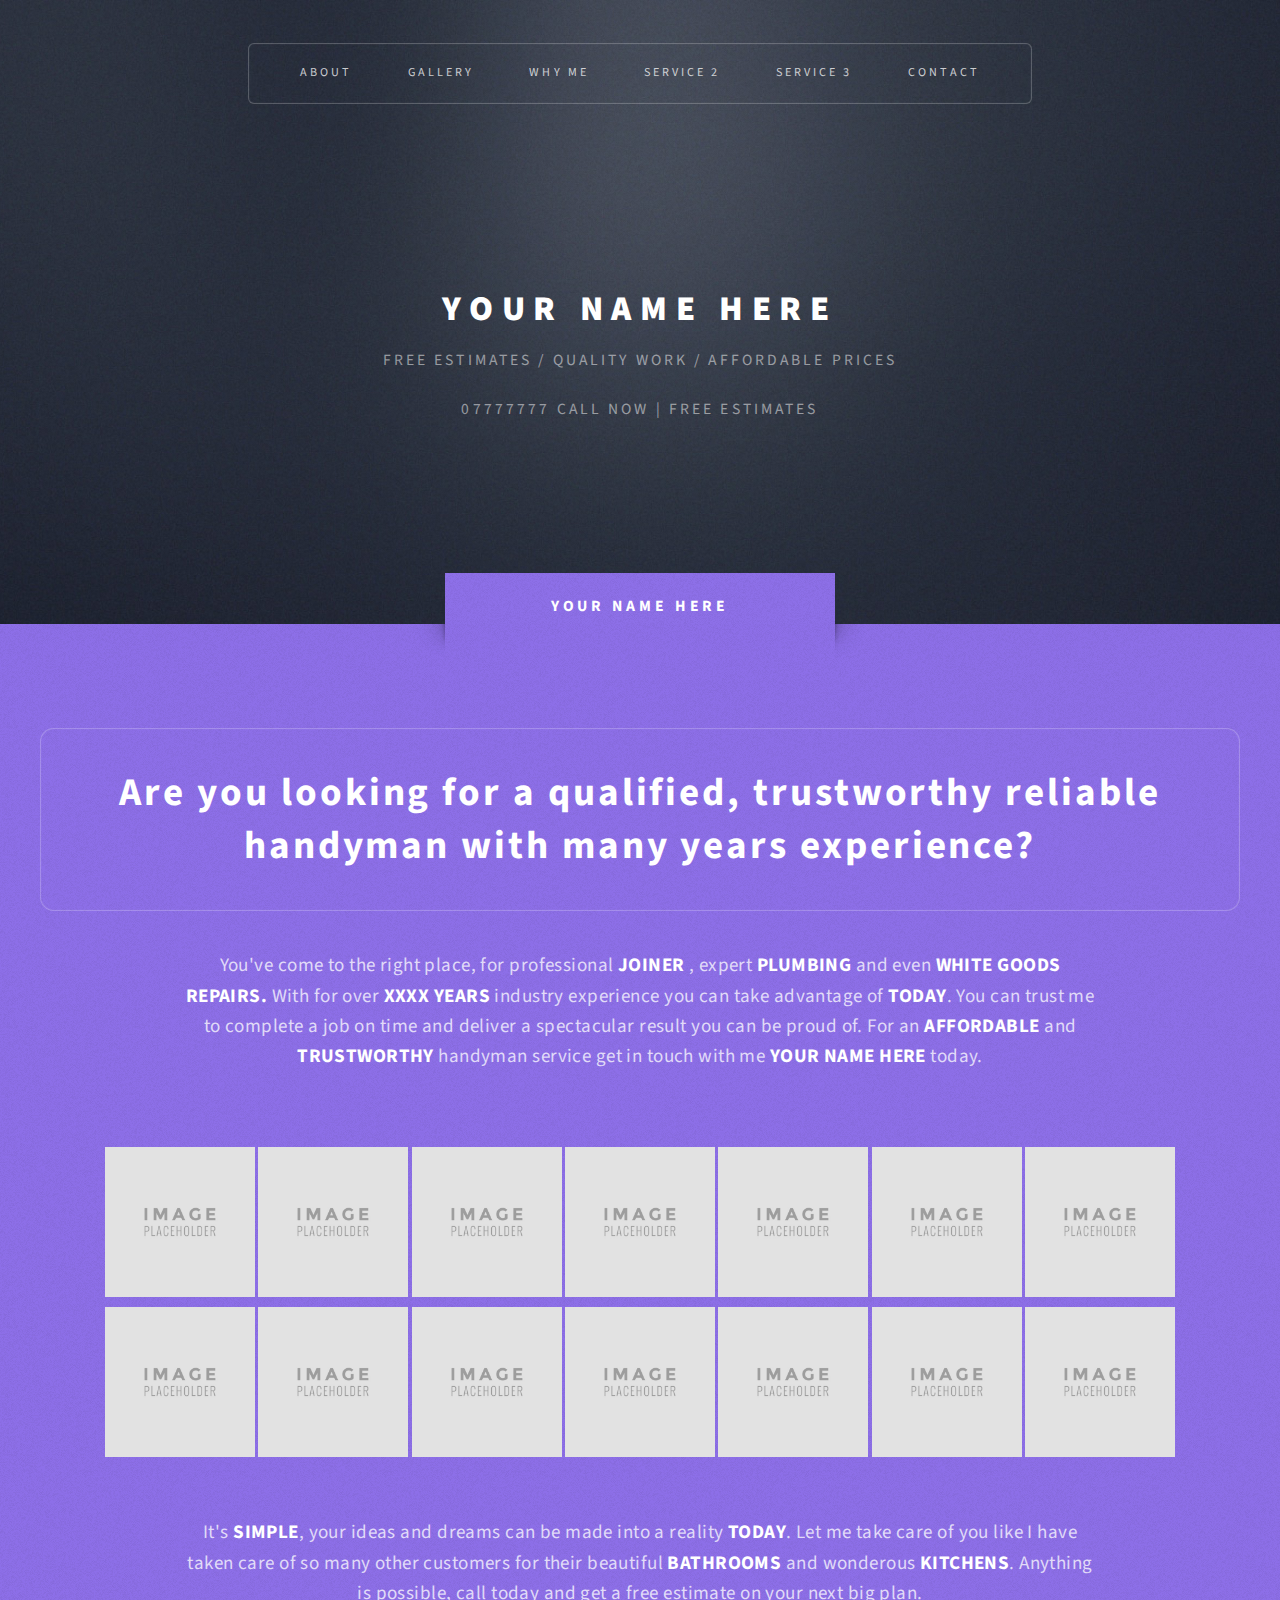
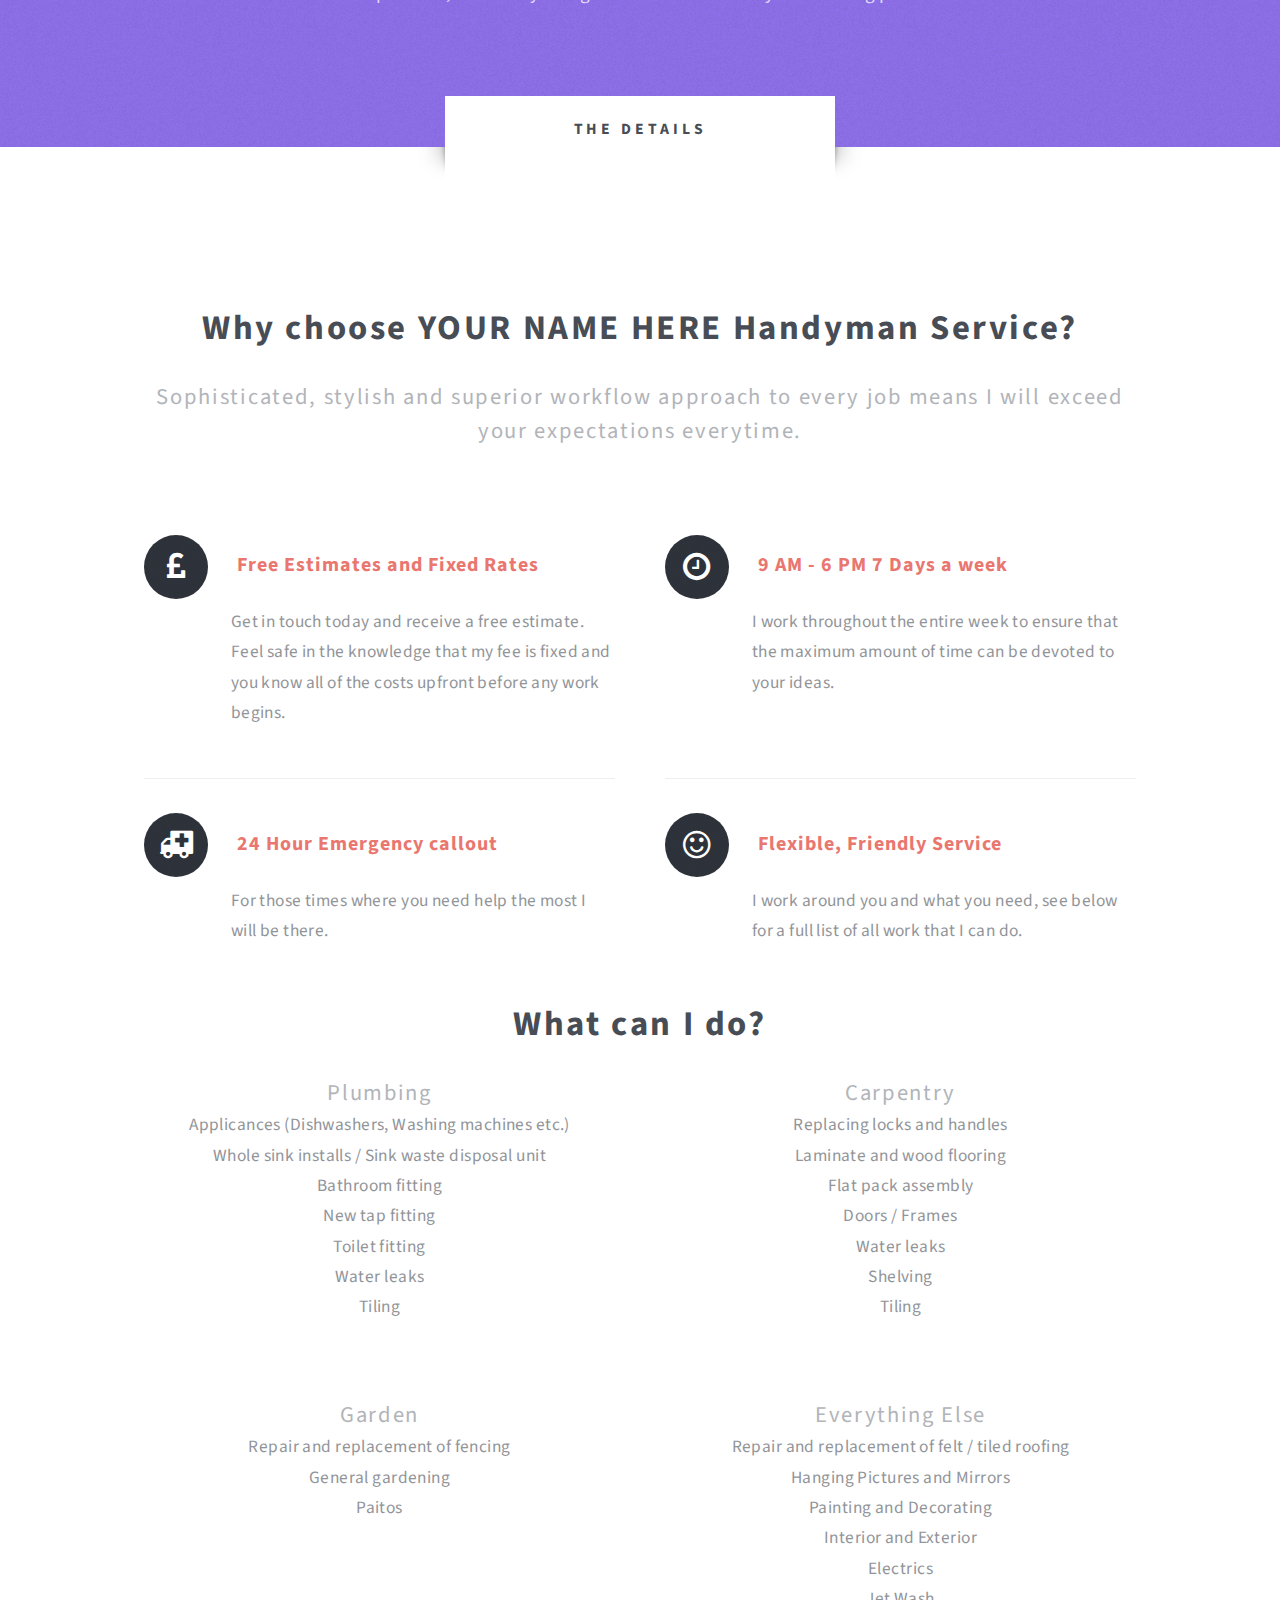
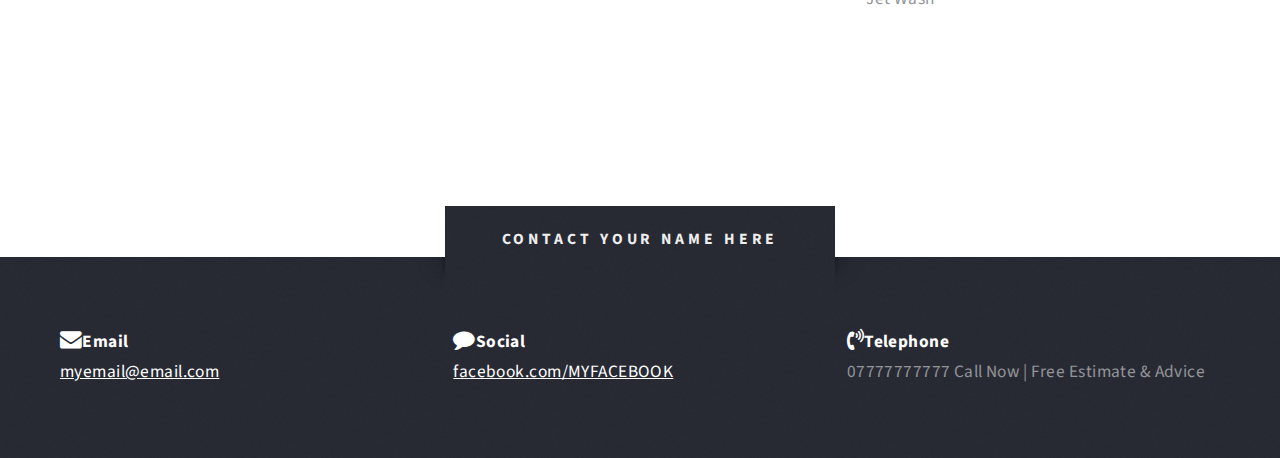
<file: index.html>
<!DOCTYPE html>
<html>
<head>
		<meta name="viewport" content="initial-scale=1"><meta name="viewport" content="user-scalable=yes,width=1080"><title>YOUR NAME HERE</title>
		<meta charset="utf-8">
		<meta name="viewport" content="width=device-width, initial-scale=1">
		<meta name="description" content="Affordable friendly Joiner">
		<meta name="keywords" content="">
	    <link rel="stylesheet" href="css/font-awesome.min.css">
	    <link rel="stylesheet" href="css/magnific-popup.css">
		<link rel="stylesheet" href="css/main.css">
        <link rel="icon" type="image/x-icon" href="favicon.ico">
</head>
	
    <body class="homepage" marginwidth="0" marginheight="0">
		<div id="page-wrapper">

			<!-- Header -->
				<div id="header-wrapper" class="wrapper">
					<div id="header">

						<!-- Logo -->
							<div id="logo">
								<h1>YOUR NAME HERE</h1>
								<p> Free Estimates / Quality Work / Affordable Prices </p>
								<p> 07777777 Call Now | Free Estimates </p>
							</div>

						<!-- Nav -->
							<nav id="nav">
								<ul>
									<li class="opener" style="user-select: none; cursor: pointer; white-space: nowrap;"><a href="#about">About</a></li>
									<li style="white-space: nowrap;"><a href="#gallery">Gallery</a></li>
                                    <li style="white-space: nowrap;"> <a href="#WhyMe">Why Me</a></li>
									<li style="white-space: nowrap;"><a href="Service2.html">SERVICE 2</a></li>
                                    <li style="white-space: nowrap;"><a href="#service3">SERVICE 3</a></li>
                                    <li style="white-space: nowrap;"><a href="#contact">Contact</a></li>
								</ul>
							</nav>

					</div>
				</div>

			<!-- Intro -->
				<div id="intro-wrapper" class="wrapper style1">
					<div class="title" id="about">YOUR NAME HERE</div>
					<section id="intro" class="container">
						<p class="style2">
							Are you looking for a qualified, trustworthy reliable handyman with many years experience?
						</p>
						<p class="style3">You've come to the right place, for professional <strong> JOINER </strong>, expert <strong>PLUMBING</strong> and even <strong>WHITE GOODS REPAIRS.</strong> With for over <strong>XXXX YEARS</strong> industry experience you can take advantage of <strong>TODAY</strong>. You can trust me to complete a job on time and deliver a spectacular result you can be proud of. For an <strong>AFFORDABLE</strong> and <strong>TRUSTWORTHY</strong> handyman service get in touch with me <strong>YOUR NAME HERE</strong> today.
						</p>

				<div class="row">
		            <div class="col-md-1">
		                
		            </div>
		            <div class="col-md-10">
		                <div class="gallery" id="gallery"> 
		                <div class="container" style="max-width:100%;padding-top: 25px;">
		                  <ul class="row">
		                   <div class="parent-container">
		                    <a title="Handyman" href="images/pholder.jpg" style="text-decoration: none;"> <img alt="Handyman" src="images/pholder.jpg" style="max-width: 150px;"> </a>
		                    <a title="Handyman" href="images/pholder.jpg" style="text-decoration: none;"> <img alt="Handyman" src="images/pholder.jpg" style="max-width: 150px;"> </a>
		                    <a title="Handyman" href="images/pholder.jpg" style="text-decoration: none;"> <img alt="Handyman" src="images/pholder.jpg" style="max-width: 150px;"> </a>
		                    <a title="Handyman" href="images/pholder.jpg" style="text-decoration: none;"> <img alt="Handyman" src="images/pholder.jpg" style="max-width: 150px;"> </a>
		                    <a title="Handyman" href="images/pholder.jpg" style="text-decoration: none;"> <img alt="Handyman" src="images/pholder.jpg" style="max-width: 150px;"> </a>
		                    <a title="Handyman" href="images/pholder.jpg" style="text-decoration: none;"> <img alt="Handyman" src="images/pholder.jpg" style="max-width: 150px;"> </a>
		                    <a title="Handyman" href="images/pholder.jpg" style="text-decoration: none;"> <img alt="Handyman" src="images/pholder.jpg" style="max-width: 150px;"> </a>
		                    <a title="Handyman" href="images/pholder.jpg" style="text-decoration: none;"> <img alt="Handyman" src="images/pholder.jpg" style="max-width: 150px;"> </a>
		                    <a title="Handyman" href="images/pholder.jpg" style="text-decoration: none;"> <img alt="Handyman" src="images/pholder.jpg" style="max-width: 150px;"> </a>
		                    <a title="Handyman" href="images/pholder.jpg" style="text-decoration: none;"> <img alt="Handyman" src="images/pholder.jpg" style="max-width: 150px;"> </a>
		                    <a title="Handyman" href="images/pholder.jpg" style="text-decoration: none;"> <img alt="Handyman" src="images/pholder.jpg" style="max-width: 150px;"> </a>
		                    <a title="Handyman" href="images/pholder.jpg" style="text-decoration: none;"> <img alt="Handyman" src="images/pholder.jpg" style="max-width: 150px;"> </a>
		                    <a title="Handyman" href="images/pholder.jpg" style="text-decoration: none;"> <img alt="Handyman" src="images/pholder.jpg" style="max-width: 150px;"> </a>
		                    <a title="Handyman" href="images/pholder.jpg" style="text-decoration: none;"> <img alt="Handyman" src="images/pholder.jpg" style="max-width: 150px;"> </a>
		                   </div>
		                  </ul>
		                </div>
		              </div>
		            </div>
		            <div class="col-md-1">
		                
		            </div>
		        </div>

						<p class="style3">It's <strong>SIMPLE</strong>, your ideas and dreams can be made into a reality <strong>TODAY</strong>. Let me take care of you like I have taken care of so many other customers for their beautiful <strong>BATHROOMS</strong> and wonderous <strong>KITCHENS</strong>. Anything is possible, call today and get a free estimate on your next big plan.
						</p>
					</section>
				</div>

			<!-- Main -->
				<div class="wrapper style2">
					<div class="title" id="WhyMe">The Details</div>
					<div id="main" class="container">
						<!-- Features -->
							<section id="features">
								<header class="style1">
									<h2>Why choose YOUR NAME HERE Handyman Service?</h2>
									<p>Sophisticated, stylish and superior workflow approach to every job means I will exceed your expectations everytime.</p>
								</header>
								<div class="feature-list">
									<div class="row">
										<div class="6u 12u(mobile)">
											<section>
												<h3 class="icon fa-gbp"> Free Estimates and Fixed Rates </h3>
												<p> Get in touch today and receive a free estimate. Feel safe in the knowledge that my fee is fixed and you know all of the costs upfront before any work begins.</p>
											</section>
										</div>
										<div class="6u 12u(mobile)">
											<section>
												<h3 class="icon fa-clock-o"> 9 AM - 6 PM 7 Days a week </h3>
												<p> I work throughout the entire week to ensure that the maximum amount of time can be devoted to your ideas. </p>
											</section>
										</div>
									</div>
									<div class="row">
										<div class="6u 12u(mobile)">
											<section>
												<h3 class="icon fa-ambulance"> 24 Hour Emergency callout </h3>
												<p> For those times where you need help the most I will be there. </p>
											</section>
										</div>
										<div class="6u 12u(mobile)">
											<section>
												<h3 class="icon fa-smile-o"> Flexible, Friendly Service </h3>
												<p> I work around you and what you need, see below for a full list of all work that I can do. </p>
											</section>
										</div>
									</div>
								</div>
							</section>
					</div>
                    <div id="main" class="container">
                        <!-- Features -->
                            <section id="features">
                                <header class="style1">
                                    <h2 id="services">What can I do?</h2>
                                        <div class="row">
                                            <div class="6u 12u(mobile)">
                                                <section>
                                                        <p> Plumbing </p>
                                                        <ul>
                                                            <li> Applicances (Dishwashers, Washing machines etc.) </li>
                                                            <li> Whole sink installs / Sink waste disposal unit </li>
                                                            <li> Bathroom fitting </li>
                                                            <li> New tap fitting </li>
                                                            <li> Toilet fitting </li>
                                                            <li> Water leaks </li>
                                                            <li> Tiling </li>
                                                        </ul>
                                                </section>
                                            </div>
                                            <div class="6u 12u(mobile)">
                                                <section>
                                                        <p> Carpentry </p>
                                                        <ul>
                                                            <li> Replacing locks and handles </li>
                                                            <li> Laminate and wood flooring </li>
                                                            <li> Flat pack assembly </li>
                                                            <li> Doors / Frames </li>        
                                                            <li> Water leaks </li>
                                                            <li> Shelving </li>
                                                            <li> Tiling </li>
                                                        </ul>
                                                </section>
                                            </div>
                                        </div>
                                        <div class="row">
                                            <div class="6u 12u(mobile)">
                                                <section>
                                                    <p> Garden </p>
                                                    <ul>
                                                        <li> Repair and replacement of fencing </li>
                                                        <li> General gardening </li>
                                                        <li> Paitos </li>
                                                    </ul>
                                                </section>
                                            </div>
                                            <div class="6u 12u(mobile)">
                                                <section>
                                                    <p> Everything Else </p>
                                                    <ul>
                                                        <li> Repair and replacement of felt / tiled roofing </li>
                                                        <li> Hanging Pictures and Mirrors </li>
                                                        <li> Painting and Decorating </li>
                                                        <li> Interior and Exterior </li>
                                                        <li> Electrics </li>
                                                        <li> Jet Wash </li>
                                                    </ul>   
                                                </section>
                                            </div>
                                        </div>
                               
                                </header>
                            </section>
                    </div>
				</div>

			<!-- Footer -->
				<div id="footer-wrapper" class="wrapper" style="padding-bottom: 50px;padding-top: 50px;">
					<div class="title" id="contact"><a name="contact_us"></a>Contact YOUR NAME HERE</div>
					<div id="footer" class="container" style="overflow-y:auto;">
								<!-- Contact -->
                                <div class="FooterRow">
										<div class="FooterColumn">
											<section>
                                            <h3 class="icon fa-envelope">Email</h3>
											<p>
											<a href="mailto:my@email.com">myemail@email.com</a>
											</p>												
                                            </section>
										</div>
										<div class="FooterColumn">
											<section>
											<h3 class="icon fa-comment">Social</h3>
											<p>
											<a href="https://www.facebook.com/MYFACEBOOKWEBSITE" target="_blank">facebook.com/MYFACEBOOK</a>
											</p>											
                                            </section>
                                        </div>
                                        <div class="FooterColumn">
                                            <section>
                                            <h3 class="icon fa-volume-control-phone">Telephone</h3>
											<p>
											07777777777 Call Now | Free Estimate & Advice
                                            </p>
							</div>
						</div>
					</div>
				</div>

		</div>
		<!-- Scripts -->

	    <script src="js/jquery.min.js"></script>


	    <script src="js/magnific-popup.js"></script>

	     <script type="text/javascript">
	        $(document).ready(function() {
	          $('.image-link').magnificPopup({type:'image'});
	        });

	        $('.parent-container').magnificPopup({
	          delegate: 'a', // child items selector, by clicking on it popup will open
	          type: 'image',
	          gallery: { enabled: true }
	          // other options
	        });
	     </script>
</body>
</html>
</file>
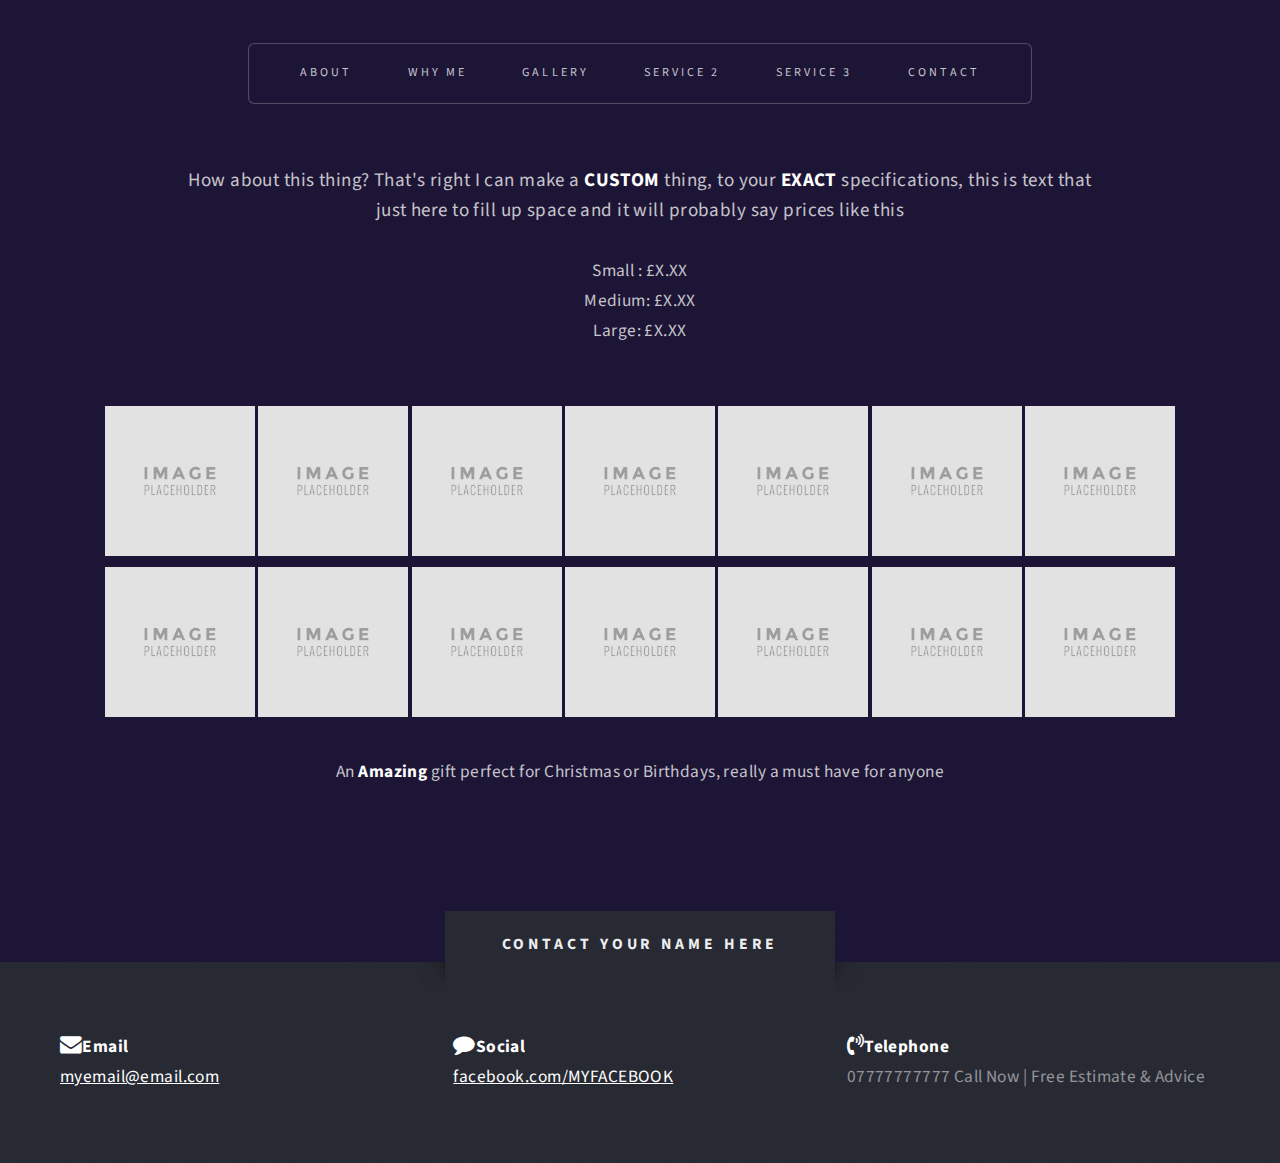
<file: Service2.html>
<!DOCTYPE html>
<html>
<head>
		<meta name="viewport" content="initial-scale=1"><meta name="viewport" content="user-scalable=yes,width=1080"><title>YOUR NAME HERE</title>
		<meta charset="utf-8">
		<meta name="viewport" content="width=device-width, initial-scale=1">
		<meta name="description" content="Affordable friendly Joiner">
		<meta name="keywords" content="">
	    <link rel="stylesheet" href="css/font-awesome.min.css">
	    <link rel="stylesheet" href="css/magnific-popup.css">
		<link rel="stylesheet" href="css/main.css">
        <link rel="icon" type="image/x-icon" href="favicon.ico">
</head>

    <body class="homepage" marginwidth="0" marginheight="0">		
        <div id="page-wrapper">
            
			<!-- Intro -->
				<div id="intro-wrapper" class="wrapper style1" style="background: #1d1535 url("images/overlay.png");">
                            <nav id="nav">
								<ul>
									<li class="opener" style="user-select: none; cursor: pointer; white-space: nowrap;"><a href="index.html">About</a></li>
									<li style="white-space: nowrap;"><a href="index.html#WhyMe">Why Me</a></li>
                                    <li style="white-space: nowrap;"><a href="index.html#gallery">Gallery</a></li>
									<li style="white-space: nowrap;"><a href="Service2.html">SERVICE 2</a></li>
                                    <li style="white-space: nowrap;"><a href="Service3.html">SERVICE 3</a></li>
                                    <li style="white-space: nowrap;"><a href="#contact">Contact</a></li>
								</ul>
							</nav>
                    </br> </br>
					<section id="intro" class="container">
						<p class="style3">How about this thing? That's right I can make a <strong>CUSTOM</strong> thing, to your <strong>EXACT</strong> specifications, this is text that just here to fill up space and it will probably say prices like this                                        
                        </p>
                        </br>

                        <ul>
                          <li>Small : £X.XX</li>
                          <li>Medium: £X.XX</li>
                          <li>Large:  £X.XX</li>
                        </ul> 
				<div class="row">
		            <div class="col-md-1">
		            <div class="col-md-10">
		                <div class="gallery" id="gallery"> 
		                <div class="container" style="max-width:100%;padding-top: 25px;">
		                  <ul class="row">
		                   <div class="parent-container">
		                    <a title="Handyman" href="images/pholder.jpg" style="text-decoration: none;"> <img alt="Handyman" src="images/pholder.jpg" style="max-width: 150px;"> </a>
		                    <a title="Handyman" href="images/pholder.jpg" style="text-decoration: none;"> <img alt="Handyman" src="images/pholder.jpg" style="max-width: 150px;"> </a>
		                    <a title="Handyman" href="images/pholder.jpg" style="text-decoration: none;"> <img alt="Handyman" src="images/pholder.jpg" style="max-width: 150px;"> </a>
		                    <a title="Handyman" href="images/pholder.jpg" style="text-decoration: none;"> <img alt="Handyman" src="images/pholder.jpg" style="max-width: 150px;"> </a>
		                    <a title="Handyman" href="images/pholder.jpg" style="text-decoration: none;"> <img alt="Handyman" src="images/pholder.jpg" style="max-width: 150px;"> </a>
		                    <a title="Handyman" href="images/pholder.jpg" style="text-decoration: none;"> <img alt="Handyman" src="images/pholder.jpg" style="max-width: 150px;"> </a>
		                    <a title="Handyman" href="images/pholder.jpg" style="text-decoration: none;"> <img alt="Handyman" src="images/pholder.jpg" style="max-width: 150px;"> </a>
		                    <a title="Handyman" href="images/pholder.jpg" style="text-decoration: none;"> <img alt="Handyman" src="images/pholder.jpg" style="max-width: 150px;"> </a>
		                    <a title="Handyman" href="images/pholder.jpg" style="text-decoration: none;"> <img alt="Handyman" src="images/pholder.jpg" style="max-width: 150px;"> </a>
		                    <a title="Handyman" href="images/pholder.jpg" style="text-decoration: none;"> <img alt="Handyman" src="images/pholder.jpg" style="max-width: 150px;"> </a>
		                    <a title="Handyman" href="images/pholder.jpg" style="text-decoration: none;"> <img alt="Handyman" src="images/pholder.jpg" style="max-width: 150px;"> </a>
		                    <a title="Handyman" href="images/pholder.jpg" style="text-decoration: none;"> <img alt="Handyman" src="images/pholder.jpg" style="max-width: 150px;"> </a>
		                    <a title="Handyman" href="images/pholder.jpg" style="text-decoration: none;"> <img alt="Handyman" src="images/pholder.jpg" style="max-width: 150px;"> </a>
		                    <a title="Handyman" href="images/pholder.jpg" style="text-decoration: none;"> <img alt="Handyman" src="images/pholder.jpg" style="max-width: 150px;"> </a>
		                   </div>
		                  </ul>
		                </div>
		              </div>
		            </div>
                </br>
                <p class="style3"> An <strong>Amazing</strong> gift perfect for Christmas or Birthdays, really a must have for anyone </p>		    
                </div>
					</section>
				</div>
            

			<!-- Footer -->
				<div id="footer-wrapper" class="wrapper" style="padding-bottom: 50px;padding-top: 50px;">
					<div class="title" id="contact"><a name="contact_us"></a>Contact YOUR NAME HERE</div>
					<div id="footer" class="container">
						<div class="row 150%">
								<!-- Contact -->
                                <div class="FooterRow">
										<div class="FooterColumn">
											<section>
                                            <h3 class="icon fa-envelope">Email</h3>
											<p>
											<a href="mailto:my@email.com">myemail@email.com</a>
											</p>												
                                            </section>
										</div>
										<div class="FooterColumn">
											<section>
											<h3 class="icon fa-comment">Social</h3>
											<p>
											<a href="https://www.facebook.com/MYFACEBOOKWEBSITE" target="_blank">facebook.com/MYFACEBOOK</a>
											</p>											
                                            </section>
                                        </div>
                                        <div class="FooterColumn">
                                            <section>
                                            <h3 class="icon fa-volume-control-phone">Telephone</h3>
											<p>
											07777777777 Call Now | Free Estimate & Advice
                                            </p>
										</div>
							</div>
						</div>
					</div>
				</div>

		</div>
		<!-- Scripts -->

	    <script src="js/jquery.min.js"></script>


	    <script src="js/magnific-popup.js"></script>

	     <script type="text/javascript">
	        $(document).ready(function() {
	          $('.image-link').magnificPopup({type:'image'});
	        });

	        $('.parent-container').magnificPopup({
	          delegate: 'a', // child items selector, by clicking on it popup will open
	          type: 'image',
	          gallery: { enabled: true }
	          // other options
	        });
	     </script>
</body>
</html>
</file>
<file: css/main.css>
@import url(https://fonts.googleapis.com/css?family=Source+Sans+Pro:400,400italic,700,900);
a,big,body,details,div,footer,h1,h2,h3,h4,h5,h6,header,html,i,img,li,nav,p,s,section,strong,time,u,ul{
    margin:0;
    padding:0;
    border:0;
    font-size:100%;
    font:inherit;
    vertical-align:baseline
}
details,footer,header,nav,section{
    display:block
}
body{
    line-height:1
}
ul{
    list-style:none
}
body{
    -webkit-text-size-adjust:none
}

.FooterRow{
    display:table;
    width:100%;
    table-layout:fixed;
    border-spacing:20px
}
.FooterColumn{
    display:table-cell
}

@media screen and (max-width: 479px) {
    .FooterRow {
        display: block;
    }
    .FooterColumn {
        display:inline-block;
    }
}

*,:after,:before{
    -moz-box-sizing:border-box;
    -webkit-box-sizing:border-box;
    box-sizing:border-box
}
.container{
    margin-left:auto;
    margin-right:auto
}
.container.\31 25\25{
    width:100%;
    max-width:1200px;
    min-width:960px
}
.container.\37 5\25{
    width:720px
}
.container.\35 0\25{
    width:480px
}
.container.\32 5\25{
    width:240px
}
.container{
    width:960px
}
@media screen and (min-width:737px){
    .container.\31 25\25{
        width:100%;
        max-width:1500px;
        min-width:1200px
    }
    .container.\37 5\25{
        width:900px
    }
    .container.\35 0\25{
        width:600px
    }
    .container.\32 5\25{
        width:300px
    }
    .container{
        width:1200px
    }

}
@media screen and (min-width:737px) and (max-width:1200px){
    .container.\31 25\25{
        width:100%;
        max-width:1250px;
        min-width:1000px
    }
    .container.\37 5\25{
        width:750px
    }
    .container.\35 0\25{
        width:500px
    }
    .container.\32 5\25{
        width:250px
    }
    .container{
        width:1000px
    }
}
@media screen and (max-width:736px){
    .container.\31 25\25{
        width:100%;
        max-width:125%;
        min-width:100%
    }
    .container.\37 5\25{
        width:75%
    }
    .container.\35 0\25{
        width:50%
    }
    .container.\32 5\25{
        width:25%
    }
    .container{
        width:100%!important
    }
}
.row{
    border-bottom:solid 1px transparent;
    -moz-box-sizing:border-box;
    -webkit-box-sizing:border-box;
    box-sizing:border-box
}
.row>*{
    float:left;
    -moz-box-sizing:border-box;
    -webkit-box-sizing:border-box;
    box-sizing:border-box
}
.row:after,.row:before{
    content:'';
    display:block;
    clear:both;
    height:0
}
.row.\30 \25>*{
    padding:0
}
.row.\30 \25{
    margin:0 0 -1px 0
}
.row>*{
    padding:0 0 0 40px
}
.row{
    margin:0 0 -1px -40px
}
.row.\32 00\25>*{
    padding:0 0 0 80px
}
.row.\32 00\25{
    margin:0 0 -1px -80px
}
.row.\31 50\25>*{
    padding:0 0 0 60px
}
.row.\31 50\25{
    margin:0 0 -1px -60px
}
.row.\35 0\25>*{
    padding:0 0 0 20px
}
.row.\35 0\25{
    margin:0 0 -1px -20px
}
.row.\32 5\25>*{
    padding:0 0 0 10px
}
.row.\32 5\25{
    margin:0 0 -1px -10px
}
.\31 2u,.\31 2u\24{
    width:100%;
    clear:none;
    margin-left:0
}
.\31 1u,.\31 1u\24{
    width:91.6666666667%;
    clear:none;
    margin-left:0
}
.\31 0u,.\31 0u\24{
    width:83.3333333333%;
    clear:none;
    margin-left:0
}
.\39 u,.\39 u\24{
    width:75%;
    clear:none;
    margin-left:0
}
.\38 u,.\38 u\24{
    width:66.6666666667%;
    clear:none;
    margin-left:0
}
.\37 u,.\37 u\24{
    width:58.3333333333%;
    clear:none;
    margin-left:0
}
.\36 u,.\36 u\24{
    width:50%;
    clear:none;
    margin-left:0
}
.\35 u,.\35 u\24{
    width:41.6666666667%;
    clear:none;
    margin-left:0
}
.\34 u,.\34 u\24{
    width:33.3333333333%;
    clear:none;
    margin-left:0
}
.\33 u,.\33 u\24{
    width:25%;
    clear:none;
    margin-left:0
}
.\32 u,.\32 u\24{
    width:16.6666666667%;
    clear:none;
    margin-left:0
}
.\31 u,.\31 u\24{
    width:8.3333333333%;
    clear:none;
    margin-left:0
}
.\31 0u\24+*,.\31 1u\24+*,.\31 2u\24+*,.\31 u\24+*,.\32 u\24+*,.\33 u\24+*,.\34 u\24+*,.\35 u\24+*,.\36 u\24+*,.\37 u\24+*,.\38 u\24+*,.\39 u\24+*{
    clear:left
}
.\-11u{
    margin-left:91.66667%
}
.\-10u{
    margin-left:83.33333%
}
.\-9u{
    margin-left:75%
}
.\-8u{
    margin-left:66.66667%
}
.\-7u{
    margin-left:58.33333%
}
.\-6u{
    margin-left:50%
}
.\-5u{
    margin-left:41.66667%
}
.\-4u{
    margin-left:33.33333%
}
.\-3u{
    margin-left:25%
}
.\-2u{
    margin-left:16.66667%
}
.\-1u{
    margin-left:8.33333%
}
@media screen and (min-width:737px){
    .row>*{
        padding:50px 0 0 50px
    }
    .row{
        margin:-50px 0 -1px -50px
    }
    .row.\32 00\25>*{
        padding:100px 0 0 100px
    }
    .row.\32 00\25{
        margin:-100px 0 -1px -100px
    }
    .row.\31 50\25>*{
        padding:75px 0 0 75px
    }
    .row.\31 50\25{
        margin:-75px 0 -1px -75px
    }
    .row.\35 0\25>*{
        padding:25px 0 0 25px
    }
    .row.\35 0\25{
        margin:-25px 0 -1px -25px
    }
    .row.\32 5\25>*{
        padding:12.5px 0 0 12.5px
    }
    .row.\32 5\25{
        margin:-12.5px 0 -1px -12.5px
    }
}
@media screen and (min-width:737px) and (max-width:1200px){
    .row>*{
        padding:35px 0 0 35px
    }
    .row{
        margin:-35px 0 -1px -35px
    }
    .row.\32 00\25>*{
        padding:70px 0 0 70px
    }
    .row.\32 00\25{
        margin:-70px 0 -1px -70px
    }
    .row.\31 50\25>*{
        padding:52.5px 0 0 52.5px
    }
    .row.\31 50\25{
        margin:-52.5px 0 -1px -52.5px
    }
    .row.\35 0\25>*{
        padding:17.5px 0 0 17.5px
    }
    .row.\35 0\25{
        margin:-17.5px 0 -1px -17.5px
    }
    .row.\32 5\25>*{
        padding:8.75px 0 0 8.75px
    }
    .row.\32 5\25{
        margin:-8.75px 0 -1px -8.75px
    }
}
@media screen and (max-width:736px){
    .row>*{
        padding:10px 0 0 10px
    }
    .row{
        margin:-10px 0 -1px -10px
    }
    .row.\32 00\25>*{
        padding:20px 0 0 20px
    }
    .row.\32 00\25{
        margin:-20px 0 -1px -20px
    }
    .row.\31 50\25>*{
        padding:15px 0 0 15px
    }
    .row.\31 50\25{
        margin:-15px 0 -1px -15px
    }
    .row.\35 0\25>*{
        padding:5px 0 0 5px
    }
    .row.\35 0\25{
        margin:-5px 0 -1px -5px
    }
    .row.\32 5\25>*{
        padding:2.5px 0 0 2.5px
    }
    .row.\32 5\25{
        margin:-2.5px 0 -1px -2.5px
    }
    .\31 2u\24\28mobile\29,.\31 2u\28mobile\29{
        width:100%;
        clear:none;
        margin-left:0
    }
    .\31 1u\24\28mobile\29,.\31 1u\28mobile\29{
        width:91.6666666667%;
        clear:none;
        margin-left:0
    }
    .\31 0u\24\28mobile\29,.\31 0u\28mobile\29{
        width:83.3333333333%;
        clear:none;
        margin-left:0
    }
    .\39 u\24\28mobile\29,.\39 u\28mobile\29{
        width:75%;
        clear:none;
        margin-left:0
    }
    .\38 u\24\28mobile\29,.\38 u\28mobile\29{
        width:66.6666666667%;
        clear:none;
        margin-left:0
    }
    .\37 u\24\28mobile\29,.\37 u\28mobile\29{
        width:58.3333333333%;
        clear:none;
        margin-left:0
    }
    .\36 u\24\28mobile\29,.\36 u\28mobile\29{
        width:50%;
        clear:none;
        margin-left:0
    }
    .\35 u\24\28mobile\29,.\35 u\28mobile\29{
        width:41.6666666667%;
        clear:none;
        margin-left:0
    }
    .\34 u\24\28mobile\29,.\34 u\28mobile\29{
        width:33.3333333333%;
        clear:none;
        margin-left:0
    }
    .\33 u\24\28mobile\29,.\33 u\28mobile\29{
        width:25%;
        clear:none;
        margin-left:0
    }
    .\32 u\24\28mobile\29,.\32 u\28mobile\29{
        width:16.6666666667%;
        clear:none;
        margin-left:0
    }
    .\31 u\24\28mobile\29,.\31 u\28mobile\29{
        width:8.3333333333%;
        clear:none;
        margin-left:0
    }
    .\31 0u\24\28mobile\29+*,.\31 1u\24\28mobile\29+*,.\31 2u\24\28mobile\29+*,.\31 u\24\28mobile\29+*,.\32 u\24\28mobile\29+*,.\33 u\24\28mobile\29+*,.\34 u\24\28mobile\29+*,.\35 u\24\28mobile\29+*,.\36 u\24\28mobile\29+*,.\37 u\24\28mobile\29+*,.\38 u\24\28mobile\29+*,.\39 u\24\28mobile\29+*{
        clear:left
    }
    .\-11u\28mobile\29{
        margin-left:91.66667%
    }
    .\-10u\28mobile\29{
        margin-left:83.33333%
    }
    .\-9u\28mobile\29{
        margin-left:75%
    }
    .\-8u\28mobile\29{
        margin-left:66.66667%
    }
    .\-7u\28mobile\29{
        margin-left:58.33333%
    }
    .\-6u\28mobile\29{
        margin-left:50%
    }
    .\-5u\28mobile\29{
        margin-left:41.66667%
    }
    .\-4u\28mobile\29{
        margin-left:33.33333%
    }
    .\-3u\28mobile\29{
        margin-left:25%
    }
    .\-2u\28mobile\29{
        margin-left:16.66667%
    }
    .\-1u\28mobile\29{
        margin-left:8.33333%
    }
}
body,select{
    font-family:'Source Sans Pro',sans-serif;
    font-weight:400;
    color:#919499
}
h1,h2,h3,h4,h5,h6{
    font-weight:700;
    color:#484d55
}
h1 a,h2 a,h3 a,h4 a,h5 a,h6 a{
    color:inherit;
    text-decoration:none
}
a{
    -moz-transition:color .25s ease-in-out;
    -webkit-transition:color .25s ease-in-out;
    -ms-transition:color .25s ease-in-out;
    transition:color .25s ease-in-out;
    text-decoration:underline;
    color:#717479
}
a:hover{
    text-decoration:none
}
strong{
    font-weight:700;
    color:#484d55
}
i{
    font-style:italic
}
p,ul{
    margin-bottom:2em
}
section{
    margin-bottom:3em
}
section:last-child,section>:last-child{
    margin-bottom:0
}
header.style1{
    text-align:center
}
header.style1 h2{
    font-weight:700
}
header.style1 p{
    color:#b1b4b9
}
.image{
    display:inline-block
}
.image img{
    display:block;
    width:100%
}
ul.style2 li{
    border-top:solid 1px #eee;
    padding:1.5em 0 0 0;
    margin:1.5em 0 0 0
}
ul.style2 li:first-child{
    border-top:0;
    padding-top:0;
    margin-top:0
}
ul.style3 li{
    border-top:solid 1px #eee;
    padding:.5em 0 0 0;
    margin:.5em 0 0 0
}
ul.style3 li:first-child{
    border-top:0;
    padding-top:0;
    margin-top:0
}
.feature-list h3{
    color:#e97770!important
}
.feature-list h3:before{
    position:relative;
    display:inline-block;
    color:#fff;
    background:#2f333b url(images/overlay.png);
    border-radius:1em;
    text-align:center
}
.icon{
    text-decoration:none
}
.icon:before{
    display:inline-block;
    font-family:FontAwesome;
    font-size:1.25em;
    text-decoration:none;
    font-style:normal;
    font-weight:400;
    line-height:1;
    -webkit-font-smoothing:antialiased;
    -moz-osx-font-smoothing:grayscale
}
.wrapper{
    position:relative
}
.wrapper .title{
    position:absolute;
    top:0;
    left:50%;
    text-align:center;
    text-transform:uppercase;
    display:block;
    font-weight:700;
    letter-spacing:.25em
}
.wrapper .title:before{
    content:'';
    position:absolute;
    bottom:-38px;
    left:-35px;
    width:35px;
    height:38px;
    background:url(images/shadow.png)
}
.wrapper .title:after{
    -moz-transform:scaleX(-1);
    -webkit-transform:scaleX(-1);
    -ms-transform:scaleX(-1);
    transform:scaleX(-1);
    content:'';
    position:absolute;
    bottom:-38px;
    right:-35px;
    width:35px;
    height:38px;
    background:url(images/shadow.png)
}
.wrapper.style1{
    background:#8e70e9 url(images/overlay.png);
    color:#eee;
    color:rgba(255,255,255,.75)
}
.wrapper.style1 .title{
    background:#8e70e9 url(images/overlay.png);
    color:#fff
}
.wrapper.style1 a,.wrapper.style1 h1,.wrapper.style1 h2,.wrapper.style1 h3,.wrapper.style1 h4,.wrapper.style1 h5,.wrapper.style1 h6,.wrapper.style1 strong{
    color:#fff
}
.wrapper.style2{
    background:#fff
}
.wrapper.style2 .title{
    background:#fff;
    color:#484d55
}
.wrapper.style3{
    background:#f3f3f3 url(images/overlay.png)
}
.wrapper.style3 .title{
    background:#f3f3f3 url(images/overlay.png);
    color:#484d55
}
.wrapper.style3 .image{
    border:solid 10px #fff
}
#header-wrapper{
    background:url(../images/banner.jpg) center center;
    background-size:cover
}
#header-wrapper:before{
    content:'';
    position:absolute;
    top:0;
    left:0;
    width:100%;
    height:100%;
    background:url(images/overlay.png)
}
#footer-wrapper{
    background:#282b34 url(images/overlay.png);
    color:#eee;
    color:rgba(255,255,255,.5)
}
#footer-wrapper a,#footer-wrapper h1,#footer-wrapper h2,#footer-wrapper h3,#footer-wrapper h4,#footer-wrapper h5,#footer-wrapper h6,#footer-wrapper strong{
    color:#fff
}
#footer-wrapper .title{
    background:#282b34 url(images/overlay.png);
    color:#eee
}
#footer-wrapper header.style1 h2{
    color:#fff
}
#footer-wrapper header.style1 .p{
    color:inherit
}
#footer-wrapper .feature-list section{
    border-top-color:#333;
    border-top-color:rgba(255,255,255,.05)
}
#footer-wrapper .feature-list h3:before{
    background:#3d4249 url(images/overlay.png)
}
#logo h1{
    font-weight:900;
    text-transform:uppercase;
    color:#fff
}
#logo p{
    color:#eee;
    color:rgba(255,255,255,.5);
    text-transform:uppercase
}
#intro>.style2{
    font-weight:700;
    color:#fff;
    border-radius:.35em;
    box-shadow:inset 0 0 1px 1px rgba(255,255,255,.25)
}
#intro>.style2 a{
    color:inherit;
    text-decoration:none
}
@media screen and (min-width:737px){
    body,select{
        font-size:13pt;
        line-height:1.75em;
        letter-spacing:.025em
    }
    body{
        min-width:1200px
    }
    section{
        margin:0 0 4em 0
    }
    header.style1{
        padding:3em 0 3em 0
    }
    header.style1 h2{
        font-size:2em;
        letter-spacing:.075em;
        line-height:1.5em
    }
    header.style1 p{
        display:block;
        margin:1.15em 0 0 0;
        font-size:1.3em;
        letter-spacing:.075em;
        line-height:1.5em
    }
    .feature-list section{
        padding-top:2em;
        border-top:solid 1px #eee
    }
    .feature-list .row:first-child section{
        padding-top:0;
        border-top:0
    }
    .feature-list h3{
        margin:0 0 .75em 0;
        font-size:1.15em;
        letter-spacing:.05em;
        margin-top:-.35em
    }
    .feature-list h3:before{
        width:64px;
        height:64px;
        line-height:64px;
        margin-right:.75em;
        font-size:32px;
        top:.2em
    }
    .feature-list p{
        margin:0 0 0 5em
    }
    .wrapper{
        padding:6em 0 9em 0
    }
    .wrapper .title{
        font-size:.9em;
        width:25em;
        height:3.25em;
        top:-3.25em;
        line-height:3.25em;
        margin-bottom:-3.25em;
        margin-left:-12.5em;
        padding-top:.5em
    }
    #header-wrapper{
        padding:0
    }
    #intro-wrapper{
        padding-bottom:8em
    }
    #header{
        position:relative;
        padding:12em 0
    }
    .homepage #header{
        padding:18em 0
    }
    #logo{
        position:absolute;
        height:5em;
        top:50%;
        left:0;
        width:100%;
        text-align:center;
        margin-top:-.5em
    }
    .homepage #logo{
        margin-top:-1em
    }
    #logo h1{
        font-size:2em;
        letter-spacing:.25em
    }
    #logo p{
        margin:1.25em 0 0 0;
        display:block;
        letter-spacing:.2em;
        font-size:.9em
    }
    #nav{
        position:absolute;
        display:block;
        top:2.5em;
        left:0;
        width:100%;
        text-align:center
    }
    #nav>ul{
        display:inline-block;
        border-radius:.35em;
        box-shadow:inset 0 0 1px 1px rgba(255,255,255,.25);
        padding:0 1.5em 0 1.5em
    }
    #nav>ul>li{
        display:inline-block;
        text-align:center;
        padding:0 1.5em 0 1.5em
    }
    #nav>ul>li>ul{
        display:none
    }
    #nav>ul>li>a{
        display:block;
        color:#eee;
        color:rgba(255,255,255,.75);
        text-transform:uppercase;
        text-decoration:none;
        font-size:.7em;
        letter-spacing:.25em;
        height:5em;
        line-height:5em;
        -moz-transition:all .25s ease-in-out;
        -webkit-transition:all .25s ease-in-out;
        -o-transition:all .25s ease-in-out;
        -ms-transition:all .25s ease-in-out;
        transition:all .25s ease-in-out;
        outline:0
    }
    #nav>ul>li:hover>a{
        color:#fff
    }
    #intro{
        text-align:center
    }
    #intro>.style1{
        font-size:1.5em;
        letter-spacing:.075em
    }
    #intro>.style2{
        font-size:2.25em;
        letter-spacing:.075em;
        line-height:1.35em;
        padding:1em 0 1em 0;
        margin-bottom:1em
    }
    #intro>.style3{
        font-size:1.1em;
        width:48em;
        margin:0 auto
    }
    #features{
        padding:0 6em 0 6em
    }
    #features header.style1{
        padding-bottom:5em
    }
    #main{
        margin-top:1em;
        margin-bottom:1em
    }
    .homepage #main{
        margin-top:0;
        margin-bottom:0
    }
    #footer header.style1{
        padding-bottom:0
    }
}
@media screen and (min-width:737px) and (max-width:1200px){
    body{
        min-width:1000px;
        font-size:12pt;
        line-height:1.5em;
        letter-spacing:.015em
    }
    select{
        font-size:12pt;
        line-height:1.5em;
        letter-spacing:.015em
    }
    body{
        min-width:960px
    }
    .wrapper{
        padding:4em 0 7em 0
    }
    #intro-wrapper{
        padding-bottom:7em
    }
    #header{
        padding:10em 0
    }
    .homepage #header{
        padding:14em 0
    }
    #logo{
        margin-top:-.5em!important
    }
    #logo h1{
        font-size:1.75em
    }
    #intro>.style1{
        font-size:1.25em
    }
    #intro>.style2{
        font-size:2.25em
    }
}
@media screen and (max-width:736px){
    body,html{
        overflow-x:hidden
    }
    body,select{
        line-height:1.5em;
        font-size:10.5pt;
        letter-spacing:0
    }
    h2,h3,h4,h5,h6{
        font-size:1.2em;
        letter-spacing:.05em;
        margin:0 0 1em 0
    }
    section{
        clear:both;
        padding:1em 0 1em 0!important
    }
    header.style1{
        padding:0 0 1em 0
    }
    header.style1 h2{
        font-size:1.5em;
        letter-spacing:.075em;
        line-height:1.25em
    }
    header.style1 p{
        display:block;
        margin:0
    }
    .feature-list section{
        border-top:solid 1px #eee
    }
    .feature-list>div>div:first-child>div:first-child>section{
        border-top:0;
        padding-top:0
    }
    .feature-list h3{
        position:relative;
        padding:4px 0 0 48px;
        line-height:1.25em
    }
    .feature-list h3:before{
        position:absolute;
        left:0;
        top:0;
        width:32px;
        height:32px;
        line-height:32px;
        font-size:16px
    }
    .feature-list p{
        margin:0 0 0 48px
    }
    #page-wrapper{
        -moz-backface-visibility:hidden;
        -webkit-backface-visibility:hidden;
        -ms-backface-visibility:hidden;
        backface-visibility:hidden;
        -moz-transition:-moz-transform .5s ease;
        -webkit-transition:-webkit-transform .5s ease;
        -ms-transition:-ms-transform .5s ease;
        transition:transform .5s ease;
        padding-bottom:1px
    }
    .wrapper{
        padding:15px 15px 5em 15px
    }
    .wrapper .title{
        font-size:.9em;
        width:18em;
        height:2.5em;
        top:-2.5em;
        line-height:2.5em;
        margin-bottom:-2.5em;
        margin-left:-9em;
        padding-top:.5em
    }
    .wrapper .title:after,.wrapper .title:before{
        height:15px;
        bottom:-15px;
        background-size:100% 100%
    }
    #header-wrapper{
        padding:6em 2em 6em 2em
    }
    #footer-wrapper{
        padding-top:3em
    }
    #footer-wrapper .feature-list section{
        border-top-color:#eee;
        border-top-color:rgba(255,255,255,.05)
    }
    #logo{
        text-align:center
    }
    #logo h1{
        font-size:1.5em;
        letter-spacing:.2em
    }
    #logo p{
        margin:1.25em 0 0 0;
        display:block;
        letter-spacing:.2em;
        font-size:.9em
    }
    #nav{
        display:none
    }
    #intro{
        text-align:center;
        padding:1em 2em 1em 2em!important;
        margin:0 auto
    }
    #intro .style2{
        font-size:1.5em;
        letter-spacing:.05em;
        line-height:1.25em;
        padding:1.25em
    }
    #main{
        padding:1em 0 0 0
    }
    #content{
        padding:0 0 2em 0
    }
    #content header.style1{
        padding-bottom:2.5em
    }
}
</file>
